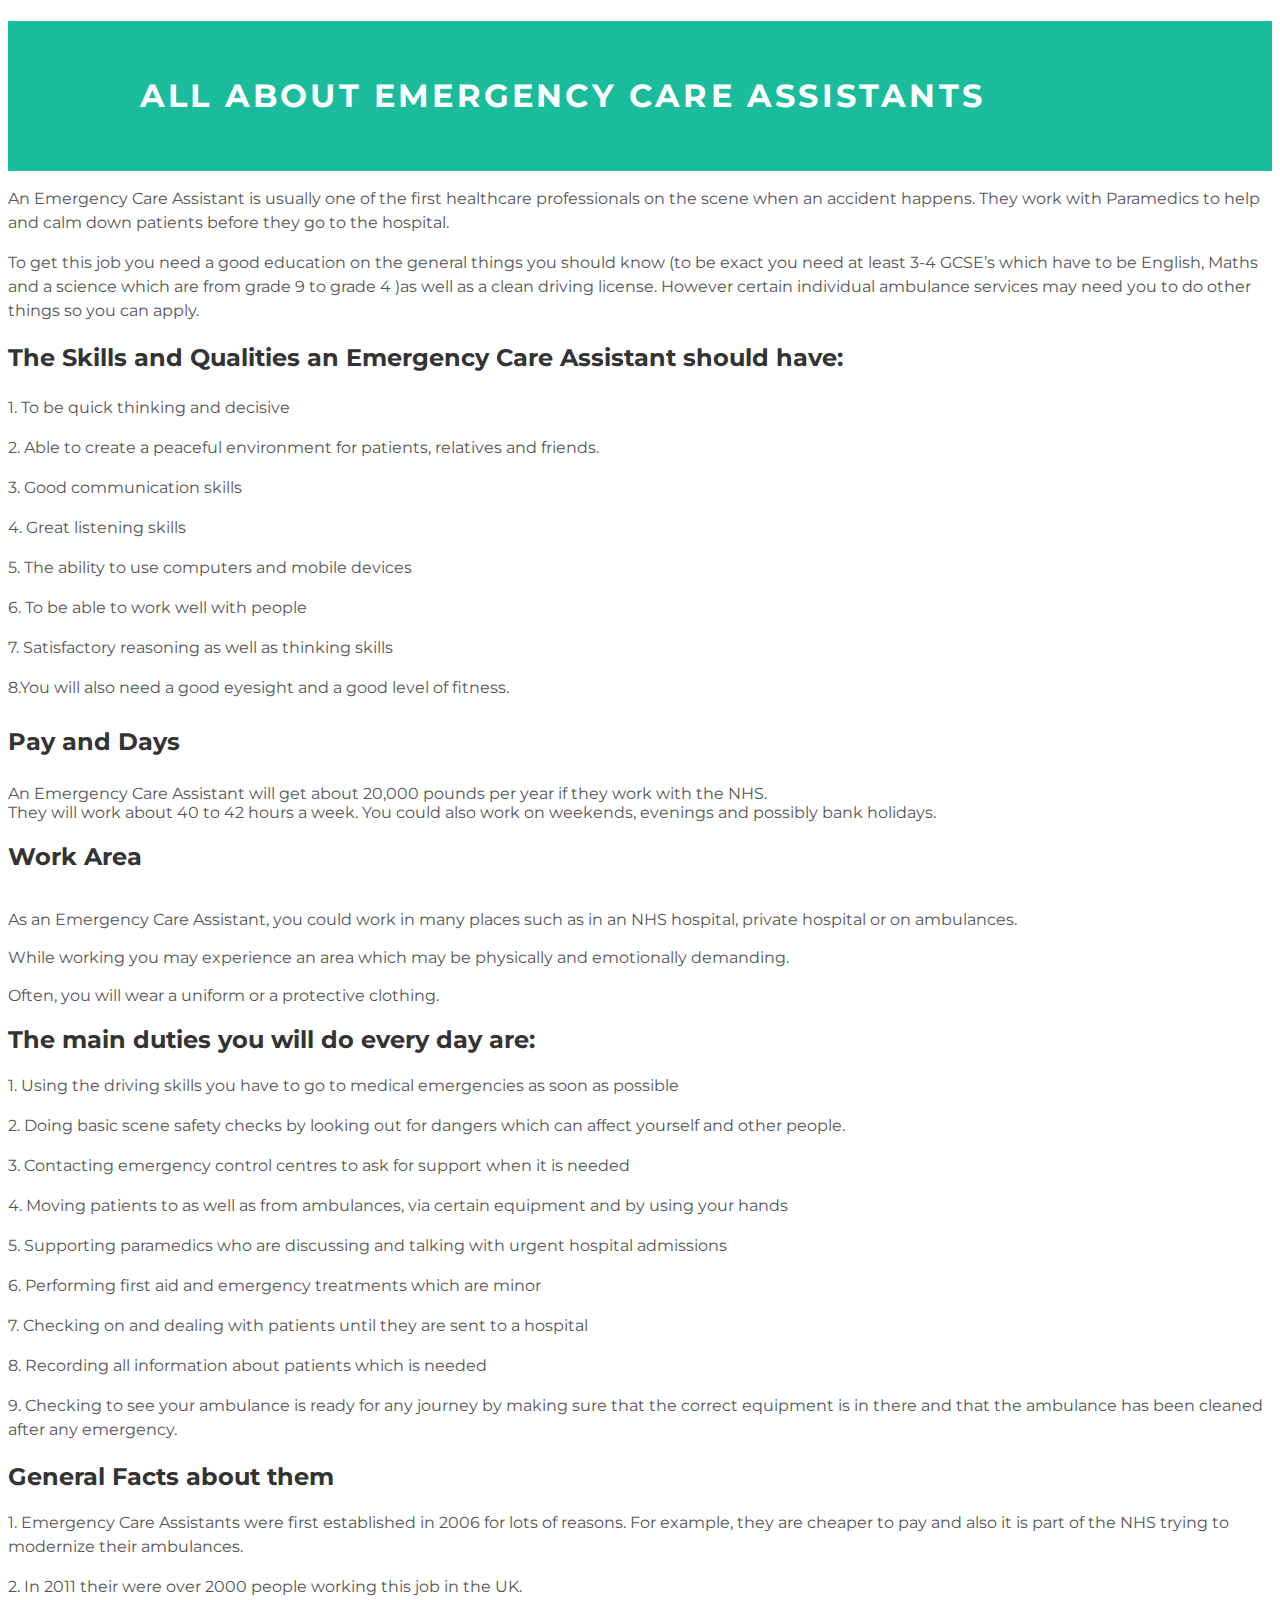
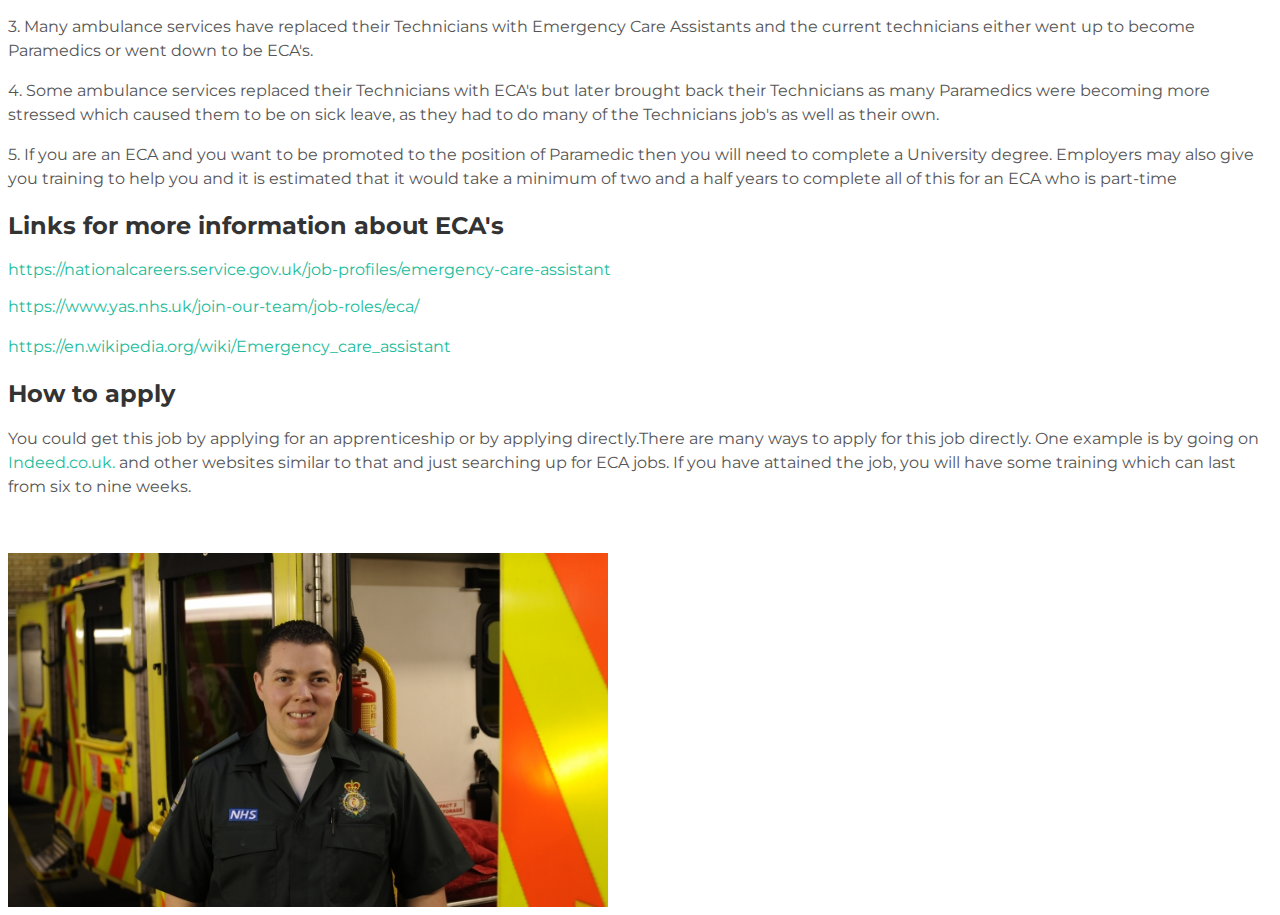
<file: index.html>
<!DOCTYPE html>
<html>
<head>
<title>All About Emergency Care Assistants</title>
  <link rel="stylesheet" type="text/css" href=
  "styles.css">
</head>
<div id="header">
<div class="container">
<h1>  <a id="header-title">All about Emergency Care Assistants</a> </h1>
  </div>
</div>
<p>
 An Emergency Care Assistant is usually one of the first healthcare professionals on the scene when an accident happens. They work with Paramedics to help and calm down patients before they go to the hospital.
</p>
<p>
To get this job you need a good education on the general  things you should know (to be exact you need at least 3-4 GCSE’s  which have to be English, Maths and a science which are from grade 9 to grade 4 )as well as a clean driving license. However certain individual ambulance services may need you to do other things so  you can apply.</br>
</p>
<p>
<p><h2>The Skills and Qualities an Emergency Care Assistant should have:</p></h2>
  <p>1. To be quick thinking and decisive </p><p> 2. Able to create a peaceful environment for patients, relatives and friends. </p> <p> 3. Good communication skills </p> <p> 4. Great listening skills </p> <p> 5. The ability to use computers and mobile devices </p> <p> 6. To be able to work well with people </p> <p> 7. Satisfactory reasoning as well as thinking skills </p> <p> 8.You will also need a good eyesight and a good level of fitness.
</p>
<p>

  <h2> <p> Pay and Days </p> </h2>
An Emergency Care Assistant will get about 20,000 pounds per year if they work with the NHS. <br>They will work about 40 to 42 hours a week. You could also work on weekends, evenings and possibly bank holidays. 
</p>
<p>
 
<p> <h2> Work Area </h2> </p>
<br>As an Emergency Care Assistant, you could work in many places such as in an NHS hospital, private hospital or on ambulances.</br>
<br>While working you may experience an area which may be physically and emotionally demanding.</br>
<br>Often, you will wear a uniform or a protective clothing.</br>

<p>




  <h2>  The main duties you will do every day are: </h2>
</P>
<p>
    1. Using the driving skills you have to go to medical emergencies as soon as possible
</p>
<p>
    2. Doing basic scene safety checks by looking out for dangers which can affect  yourself and other people.
</p>
<p>
    3. Contacting emergency control centres to ask for support when it is needed
</p>
<p>
    4. Moving  patients to as well as from ambulances, via certain equipment and by using your hands
</p>
<p>
    5. Supporting paramedics who are discussing and talking with urgent hospital admissions
</p>
<p>
    6. Performing first aid and emergency treatments which are minor
</p>
<p>
    7. Checking on and dealing with patients until they are sent to a hospital
</p>
<p>
    8. Recording all information about patients which is needed
</P>
<p>

   9. Checking to see your ambulance is ready for any journey by making sure that the correct equipment is in there and that the ambulance has been cleaned after any emergency.



</p>

<h2> General Facts about them </h2>
<p> 1. Emergency Care Assistants were first established in 2006 for lots of reasons. For example, they are cheaper to pay and also it is part of the NHS trying to modernize their ambulances. </p>
<p> 2. In 2011 their were over 2000 people working this job in the UK. </p>
<p> 3. Many ambulance services have replaced their Technicians with Emergency Care Assistants and the current technicians either went up to become Paramedics or went down to be ECA's. </p>
<p> 4. Some ambulance services replaced their Technicians with ECA's but later brought back their Technicians as many Paramedics were becoming more stressed which caused them to be on sick leave, as they had to do many of the Technicians job's as well as their own. </p>
<p> 5. If you are an ECA and you want to be promoted to the position of Paramedic then you will need to complete a University degree. Employers may also give you training to help you and it is estimated that it would take a minimum of two and a half years to complete all of this for an ECA who is part-time </p>

<h2> Links for more information about ECA's </h2>
<a href= "https://nationalcareers.service.gov.uk/job-profiles/emergency-care-assistant" target="_blank"> https://nationalcareers.service.gov.uk/job-profiles/emergency-care-assistant </a>
<p><a href="https://www.yas.nhs.uk/join-our-team/job-roles/eca/" target= "_blank"> https://www.yas.nhs.uk/join-our-team/job-roles/eca/ </a> </p>
<p><a href="https://en.wikipedia.org/wiki/Emergency_care_assistant" target="_blank"> https://en.wikipedia.org/wiki/Emergency_care_assistant </a></p>

<h2>How to apply </h2>
<p> You could get this job by applying for an apprenticeship or by applying directly.There are many ways to apply for this job directly. One example is by going on <a href= "indeed.co.uk" target="_blank">Indeed.co.uk. </a> and other websites similar to that and just searching up for ECA jobs.  If you have attained the job, you will have some training which can last from six to nine weeks.</p>
<br> </br>                                <img src="download1.jpg" width= "600" length= "1200" align="middle">
</file>
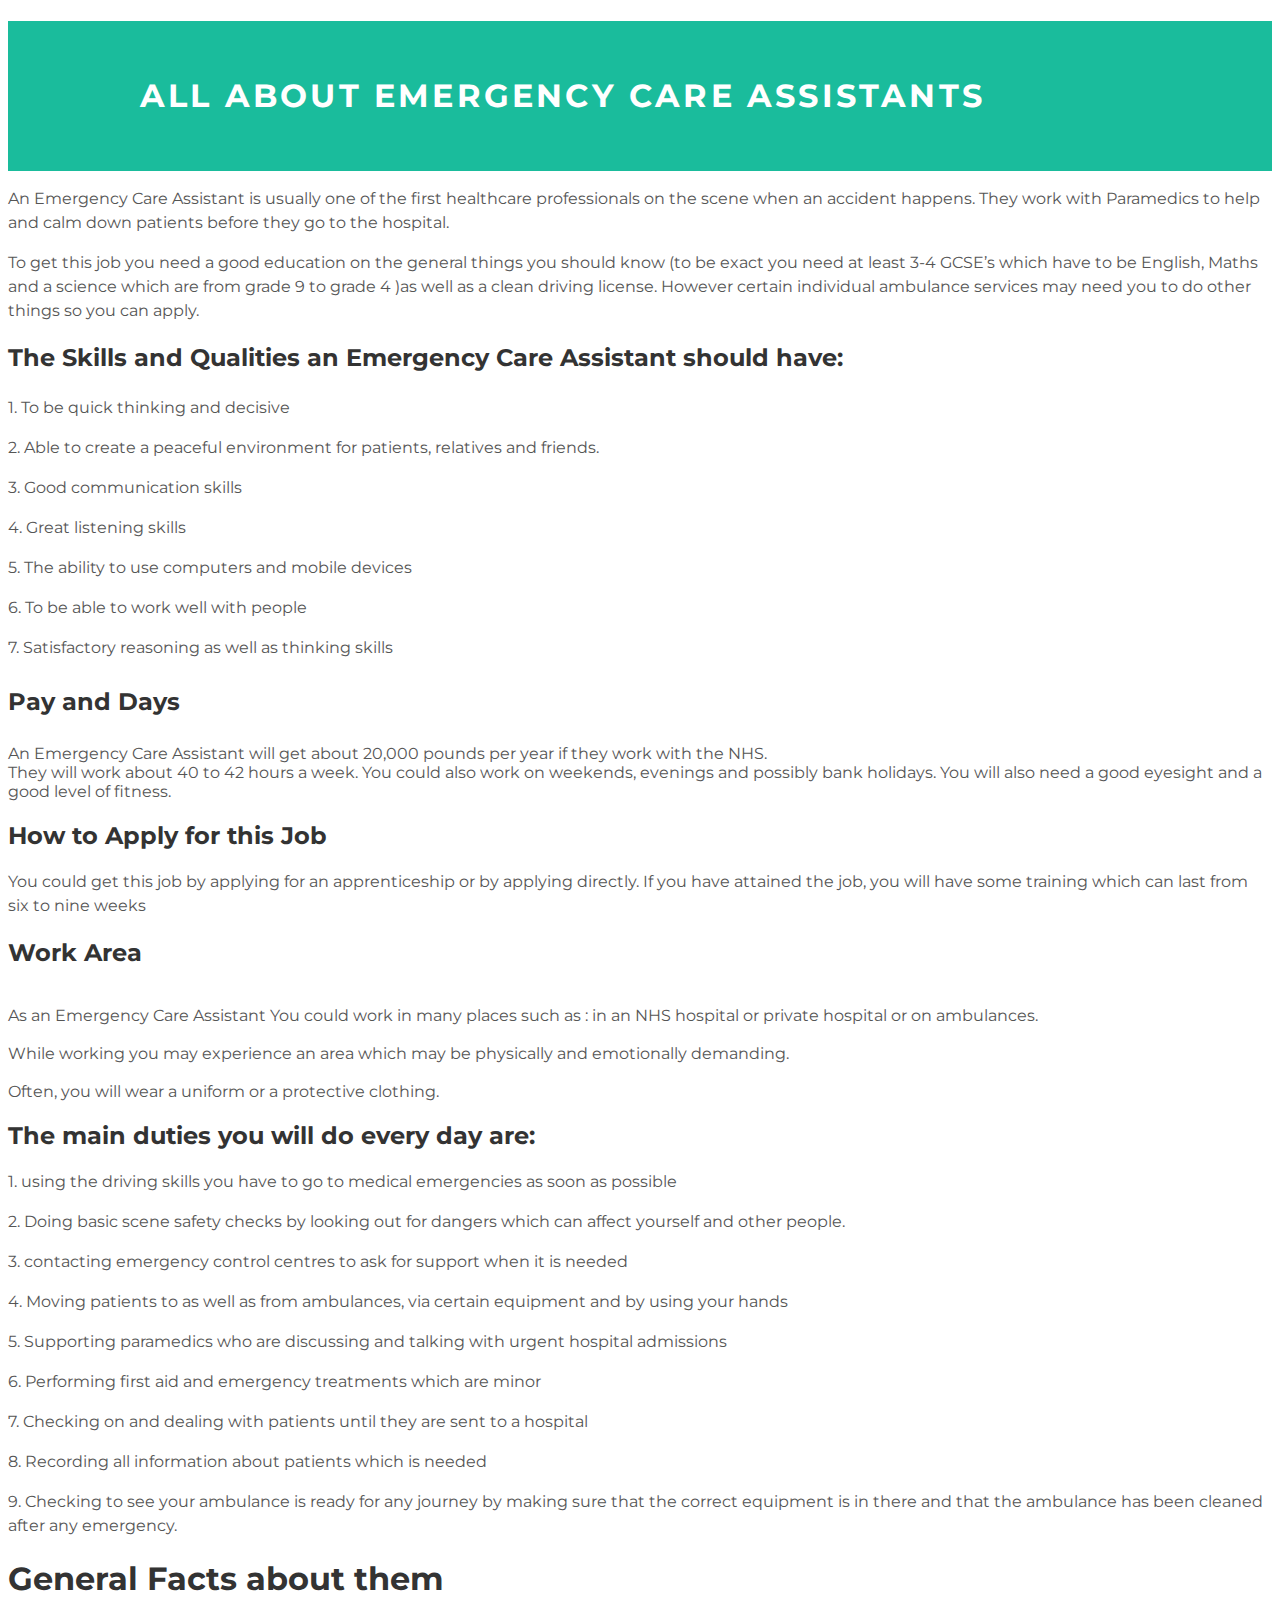
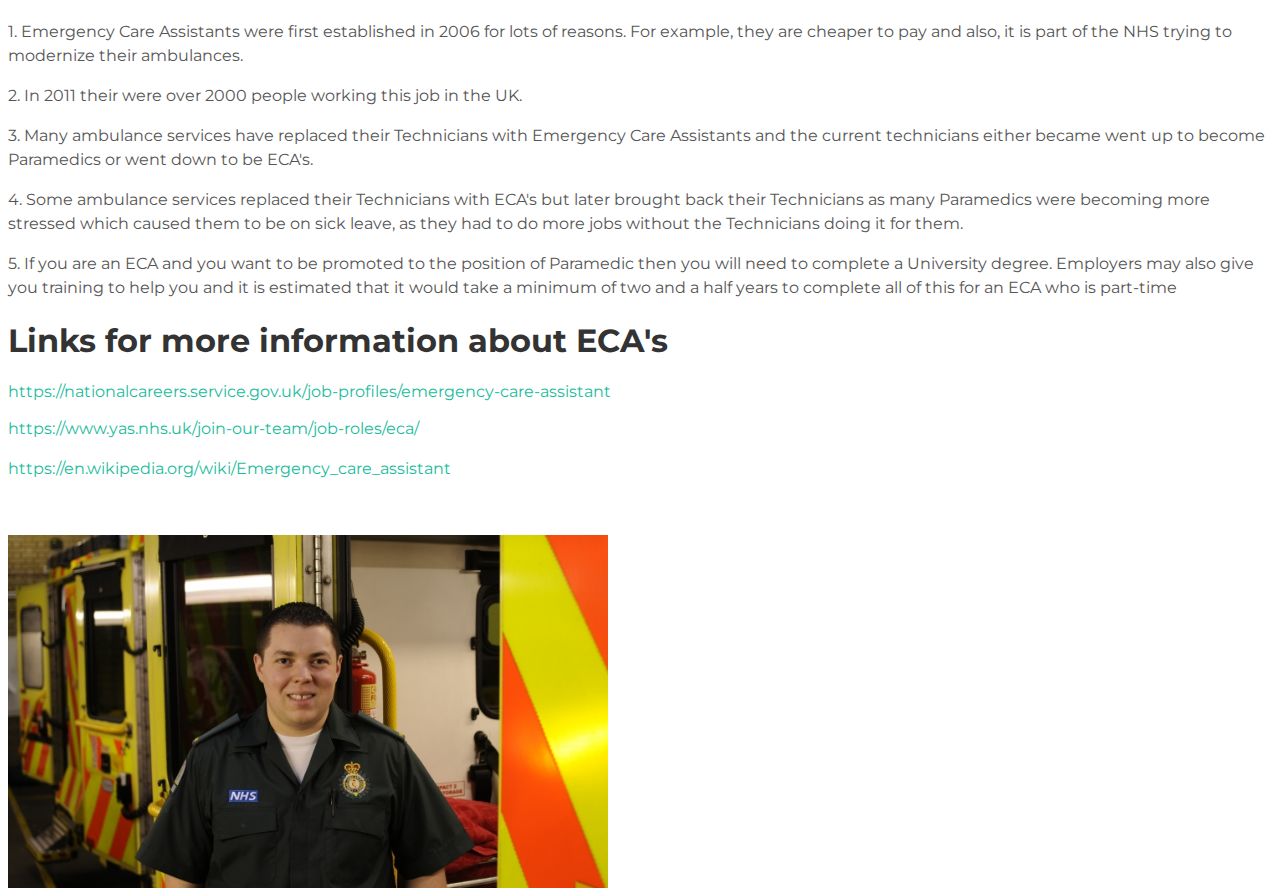
<file: emergencycareassistants.html>
<!DOCTYPE html>
<html>
<head>
<title>All About Emergency Care Assistants</title>
  <link rel="stylesheet" type="text/css" href=
  "styles.css">
</head>
<div id="header">
<div class="container">
<h1>  <a id="header-title">All about Emergency Care Assistants</a> </h1>
  </div>
</div>
<p>
 An Emergency Care Assistant is usually one of the first healthcare professionals on the scene when an accident happens. They work with Paramedics to help and calm down patients before they go to the hospital.
</p>
<p>
To get this job you need a good education on the general  things you should know (to be exact you need at least 3-4 GCSE’s  which have to be English, Maths and a science which are from grade 9 to grade 4 )as well as a clean driving license. However certain individual ambulance services may need you to do other things so  you can apply.</br>
</p>
<p>
<p><h2>The Skills and Qualities an Emergency Care Assistant should have:</p></h2>
  <p>1. To be quick thinking and decisive </p><p> 2. Able to create a peaceful environment for patients, relatives and friends. </p> <p> 3. Good communication skills </p> <p> 4. Great listening skills </p> <p> 5. The ability to use computers and mobile devices </p> <p> 6. To be able to work well with people </p> <p> 7. Satisfactory reasoning as well as thinking skills </p>
</p>
<p>

  <h2> <p> Pay and Days </p> </h2>
An Emergency Care Assistant will get about 20,000 pounds per year if they work with the NHS. <br>They will work about 40 to 42 hours a week. You could also work on weekends, evenings and possibly bank holidays. You will also need a good eyesight and a good level of fitness.
</p>
<p>
  <p> <h2> How to Apply for this Job </h2> </p>
  <p> You could get this job by applying for an apprenticeship or by applying directly. If you have attained the job, you will have some training which can last from six to nine weeks
</p>
<p> <h2> Work Area </h2> </p>
<br>As an Emergency Care Assistant You could work in many places such as : in an NHS hospital or private hospital or on ambulances.</br>
<br>While working you may experience an area which may be physically and emotionally demanding.</br>
<br>Often, you will wear a uniform or a protective clothing.</br>

<p>




  <h2>  The main duties you will do every day are: </h2>
</P>
<p>
    1. using the driving skills you have to go to medical emergencies as soon as possible
</p>
<p>
    2. Doing basic scene safety checks by looking out for dangers which can affect  yourself and other people.
</p>
<p>
    3. contacting emergency control centres to ask for support when it is needed
</p>
<p>
    4. Moving  patients to as well as from ambulances, via certain equipment and by using your hands
</p>
<p>
    5. Supporting paramedics who are discussing and talking with urgent hospital admissions
</p>
<p>
    6. Performing first aid and emergency treatments which are minor
</p>
<p>
    7. Checking on and dealing with patients until they are sent to a hospital
</p>
<p>
    8. Recording all information about patients which is needed
</P>
<p>

   9. Checking to see your ambulance is ready for any journey by making sure that the correct equipment is in there and that the ambulance has been cleaned after any emergency.



</p>

<h1> General Facts about them </h1>
<p> 1. Emergency Care Assistants were first established in 2006 for lots of reasons. For example, they are cheaper to pay and also, it is part of the NHS trying to modernize their ambulances. </p>
<p> 2. In 2011 their were over 2000 people working this job in the UK. </p>
<p> 3. Many ambulance services have replaced their Technicians with Emergency Care Assistants and the current technicians either became went up to become Paramedics or went down to be ECA's. </p>
<p> 4. Some ambulance services replaced their Technicians with ECA's but later brought back their Technicians as many Paramedics were becoming more stressed which caused them to be on sick leave, as they had to do more jobs without the Technicians doing it for them. </p>
<p> 5. If you are an ECA and you want to be promoted to the position of Paramedic then you will need to complete a University degree. Employers may also give you training to help you and it is estimated that it would take a minimum of two and a half years to complete all of this for an ECA who is part-time </p>

<h1> Links for more information about ECA's </h1>
<a href= "https://nationalcareers.service.gov.uk/job-profiles/emergency-care-assistant" target="_blank"> https://nationalcareers.service.gov.uk/job-profiles/emergency-care-assistant </a>
<p><a href="https://www.yas.nhs.uk/join-our-team/job-roles/eca/" target= "_blank"> https://www.yas.nhs.uk/join-our-team/job-roles/eca/ </a> </p>
<p><a href="https://en.wikipedia.org/wiki/Emergency_care_assistant" target="_blank"> https://en.wikipedia.org/wiki/Emergency_care_assistant </a></p>
  <br> </br>                                <img src="download1.jpg" width= "600" length= "1200" align="middle">
</file>
<file: styles.css>
@import url(http://fonts.googleapis.com/css?family=Montserrat:400,700);
body {
  color: #555;
  margin: 250;

  font-family: 'Montserrat', sans-serif;
}
#header {
  background-color: #1abc9c;
  height: 150px;
  line-height: 150px;
}
#header a {
  color: white;
  text-decoration: none;

  text-transform: uppercase;
  letter-spacing: 0.1em;
}
#header a:hover {
  color: #222;
}
#header-title {
  display: block;
  float: left

  font-size: 20px;
  font-weight: bold;
}
#header-nav {
  display: block;
  float: right;
  margin-top:0;
}
#header-nav li {
  display: inline;
  padding-left: 100px
}
.container {
  max-width: 1000px;
  margin: 0 auto;
}
#footer {
  background-color: #2f2f2f;
  padding: 50px 0;
}
.column {
  min-width: 3000px;
  display: inline-block;
  vertical-align: top;
}
#footer h4 {
 color: white;
 text-transform: uppercase;
 letter-spacing: 0.1em;
}
 #footer p {
 color: white;
}

a {
 color: #1abc9c;
 text-decoration: none;
}
a:hover {
 color: #F6A623;
}
.post {
  max-width: 800px;
  margin: 100 auto;
  padding: 60px 0;
}

.post-author img {
  width: 50px;
  height: 50px;
  vertical-align: middle;
}
.post-author span {
 margin-left: 16px;
}
.post-date {
 color: #D2D2D2;

 font-size: 14px;
 font-weight: bold;

 text-transform: uppercase;
 letter-spacing: 0.1em;
}
h1, h2, h3, h4 {
 color: #333;
}
p {
 line-height: 1.5;
}
.about {
 text-align: center;
}

margin-top: 100px;
 margin-bottom: 100px;
 margin-right: 150px;
 margin-left: 80px;
</file>
